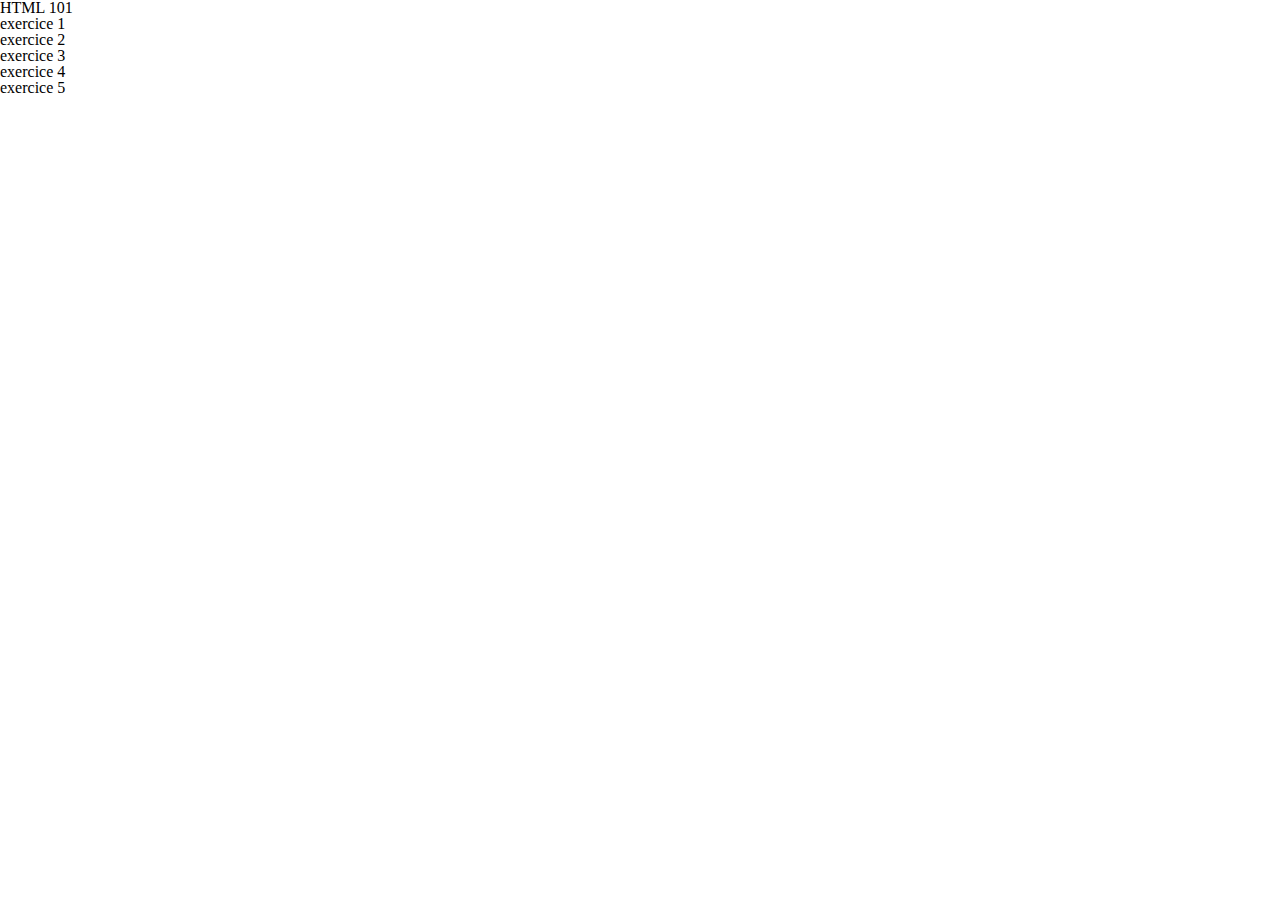
<file: index.html>
<!DOCTYPE html>
<html lang="fr">
<head>
    <meta charset="UTF-8">
    <meta http-equiv="X-UA-Compatible" content="IE=edge">
    <meta name="viewport" content="width=device-width, initial-scale=1.0">
    <title>html 101</title>
    <link rel="stylesheet" href="style.css">
</head>
<body>
    <h1>HTML 101</h1>
    <ul>
        <li>
            <a href="exo01.html">exercice 1</a>
        </li>
        <li>
            <a href="exo02.html">exercice 2</a>
        </li>
        <li>
            <a href="exo03.html">exercice 3</a>
        </li>
        <li>
            <a href="exo04.html">exercice 4</a>
        </li>
        <li>
            <a href="exo05.html">exercice 5</a>
        </li>
    </ul>
    
</body>
</html>
</file>
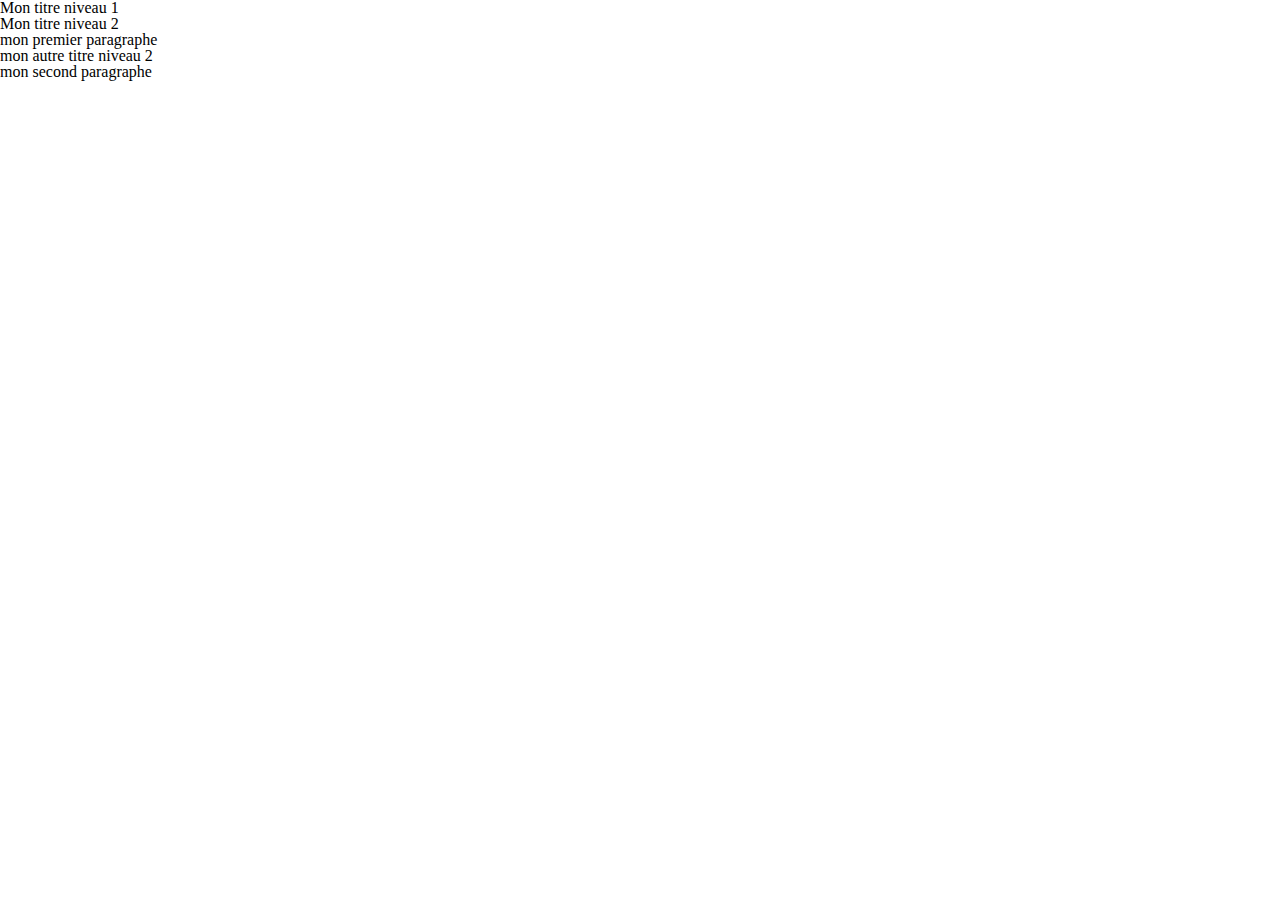
<file: exo01.html>
<!DOCTYPE html>
<html lang="en">
<head>
    <meta charset="UTF-8">
    <meta http-equiv="X-UA-Compatible" content="IE=edge">
    <meta name="viewport" content="width=device-width, initial-scale=1.0">
    <title>exo 1</title>
    <link rel="stylesheet" href="style.css">
</head>
<body>
    <h1>Mon titre niveau 1</h1>
    <h2>Mon titre niveau 2</h2>
    <p>mon premier paragraphe</p>
    <h2>mon autre titre niveau 2</h2>
    <p>mon second paragraphe</p>
</body>
</html>
</file>
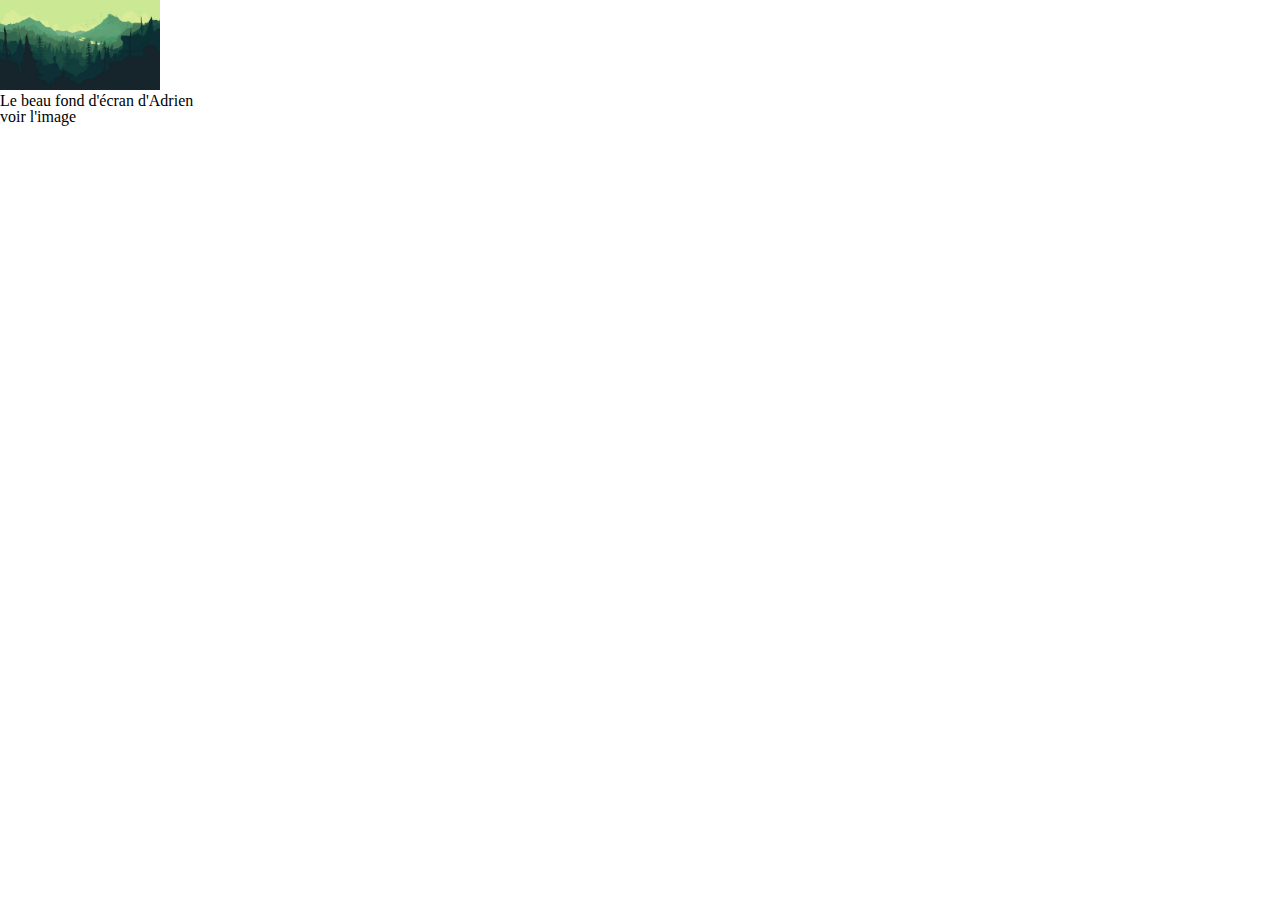
<file: exo02.html>
<!DOCTYPE html>
<html lang="en">
<head>
    <meta charset="UTF-8">
    <meta http-equiv="X-UA-Compatible" content="IE=edge">
    <meta name="viewport" content="width=device-width, initial-scale=1.0">
    <title>exo 2</title>
    <link rel="stylesheet" href="style.css">
</head>
<body>
    <figure>
        <img src="src/wallpaper.jpg" alt="un paysage vert de montagnes" width="160px" height="90px">
        <figcaption>
            Le beau fond d'écran d'Adrien <br>
            <a href="src/wallpaper.jpg">voir l'image</a>
        </figcaption>
    </figure>
    
</body>
</html>
</file>
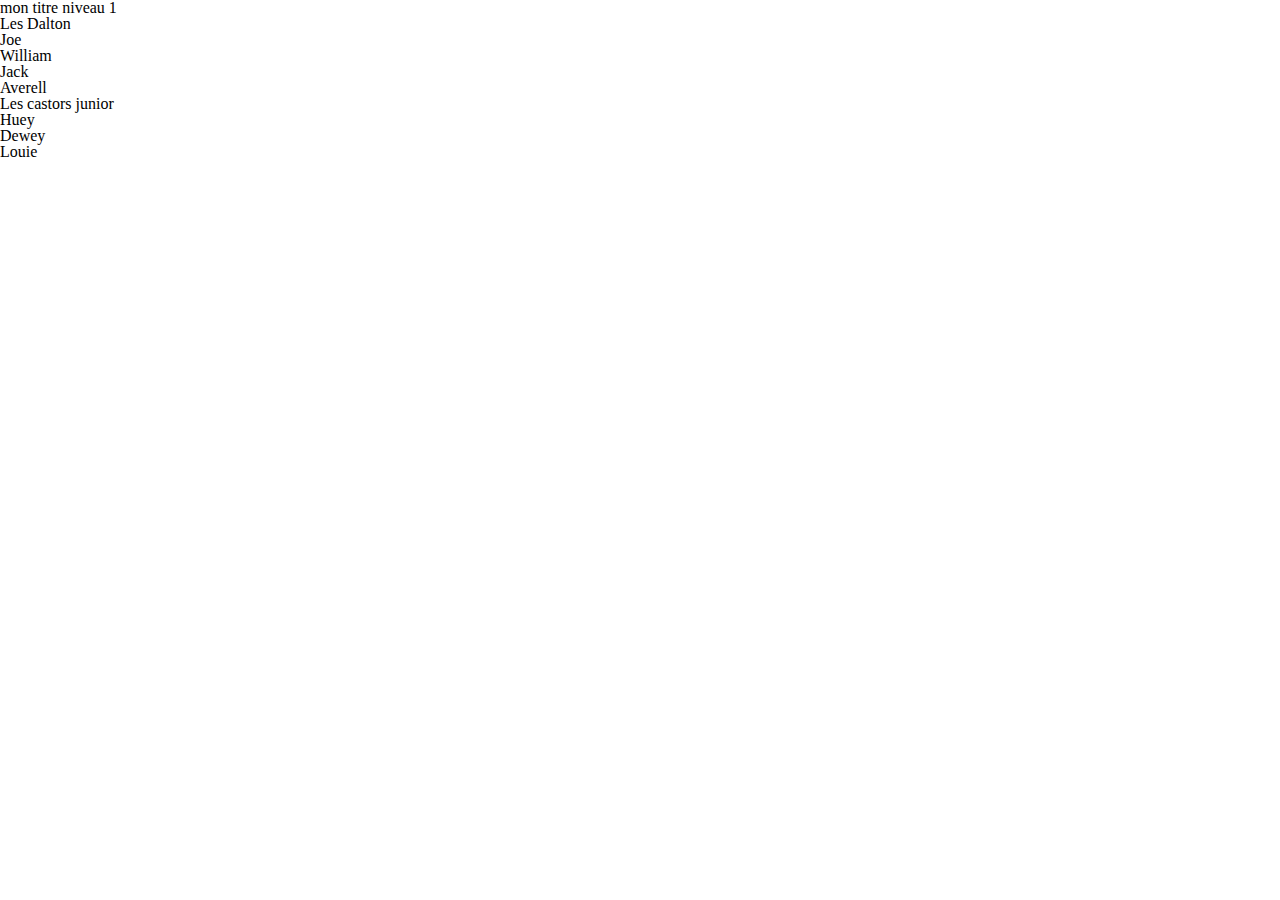
<file: exo03.html>
<!DOCTYPE html>
<html lang="en">
<head>
    <meta charset="UTF-8">
    <meta http-equiv="X-UA-Compatible" content="IE=edge">
    <meta name="viewport" content="width=device-width, initial-scale=1.0">
    <title>exo 3</title>
    <link rel="stylesheet" href="style.css">
</head>
<body>
    <h1>mon titre niveau 1</h1>
    <h2>Les Dalton</h2>
    <ol>
        <li>Joe</li>
        <li>William</li>
        <li>Jack</li>
        <li>Averell</li>
    </ol>
    <h2>Les castors junior</h2>
    <ul>
        <li>Huey</li>
        <li>Dewey</li>
        <li>Louie</li>
    </ul>
</body>
</html>
</file>
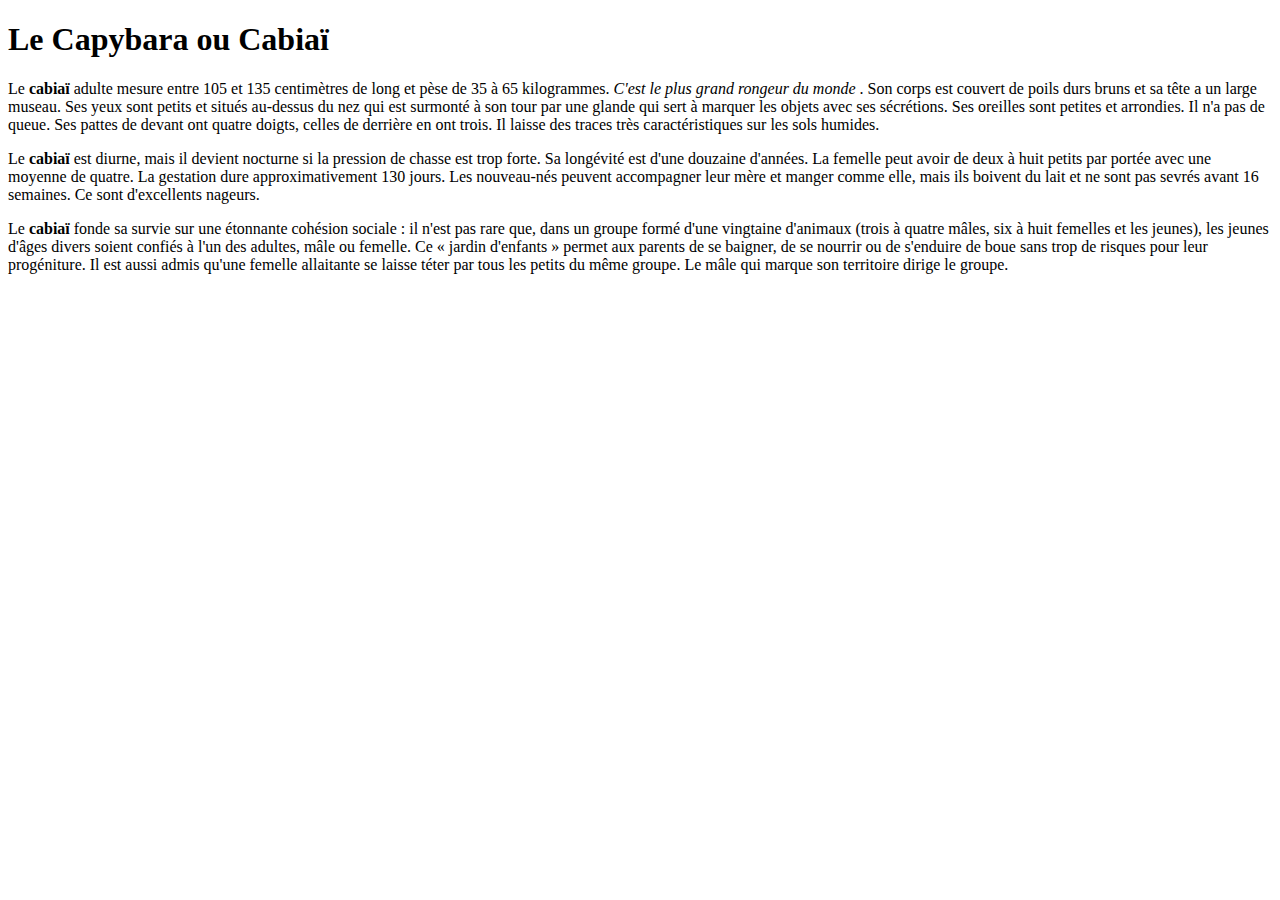
<file: exo04.html>
<!DOCTYPE html>
<html lang="fr">

<head>
    <meta charset="UTF-8" />
    <title>Le Capybara ou Cabiaï</title>
</head>

<body>
    <h1>Le Capybara ou Cabiaï</h1>
    <p>
        Le <strong>cabiaï</strong> adulte mesure entre 105 et 135 centimètres de long et pèse de 35 à 65 kilogrammes. <i>
            C'est le plus grand
            rongeur du monde
        </i>. Son corps est couvert de poils durs bruns et sa tête a un large museau. Ses yeux sont petits
        et situés
        au-dessus du nez qui est surmonté à son tour par une glande qui sert à marquer les objets avec ses sécrétions.
        Ses oreilles sont petites et arrondies. Il n'a pas de queue. Ses pattes de devant ont quatre doigts, celles de
        derrière en ont trois. Il laisse des traces très caractéristiques sur les sols humides.
    </p>
    <p>
        Le <strong>cabiaï</strong> est diurne, mais il devient nocturne si la pression de chasse est trop forte. Sa longévité est d'une
        douzaine d'années. La femelle peut avoir de deux à huit petits par portée avec une moyenne de quatre. La
        gestation dure approximativement 130 jours. Les nouveau-nés peuvent accompagner leur mère et manger comme elle,
        mais ils
        boivent du
        lait et ne sont pas sevrés avant 16 semaines. Ce sont d'excellents nageurs.
    </p>
    <p>
        Le <strong>cabiaï</strong> fonde sa survie sur une étonnante cohésion sociale : il n'est pas rare que, dans un groupe formé d'une
        vingtaine d'animaux (trois à quatre mâles, six à huit femelles et les jeunes), les jeunes d'âges divers soient
        confiés à
        l'un des adultes, mâle ou femelle. Ce « jardin d'enfants » permet aux parents de se baigner, de se nourrir ou de
        s'enduire de boue sans trop de risques pour leur progéniture. Il est aussi admis qu'une femelle allaitante se
        laisse
        téter par tous les petits du même groupe. Le mâle qui marque son territoire dirige le groupe.
    </p>
</body>

</html>
</file>
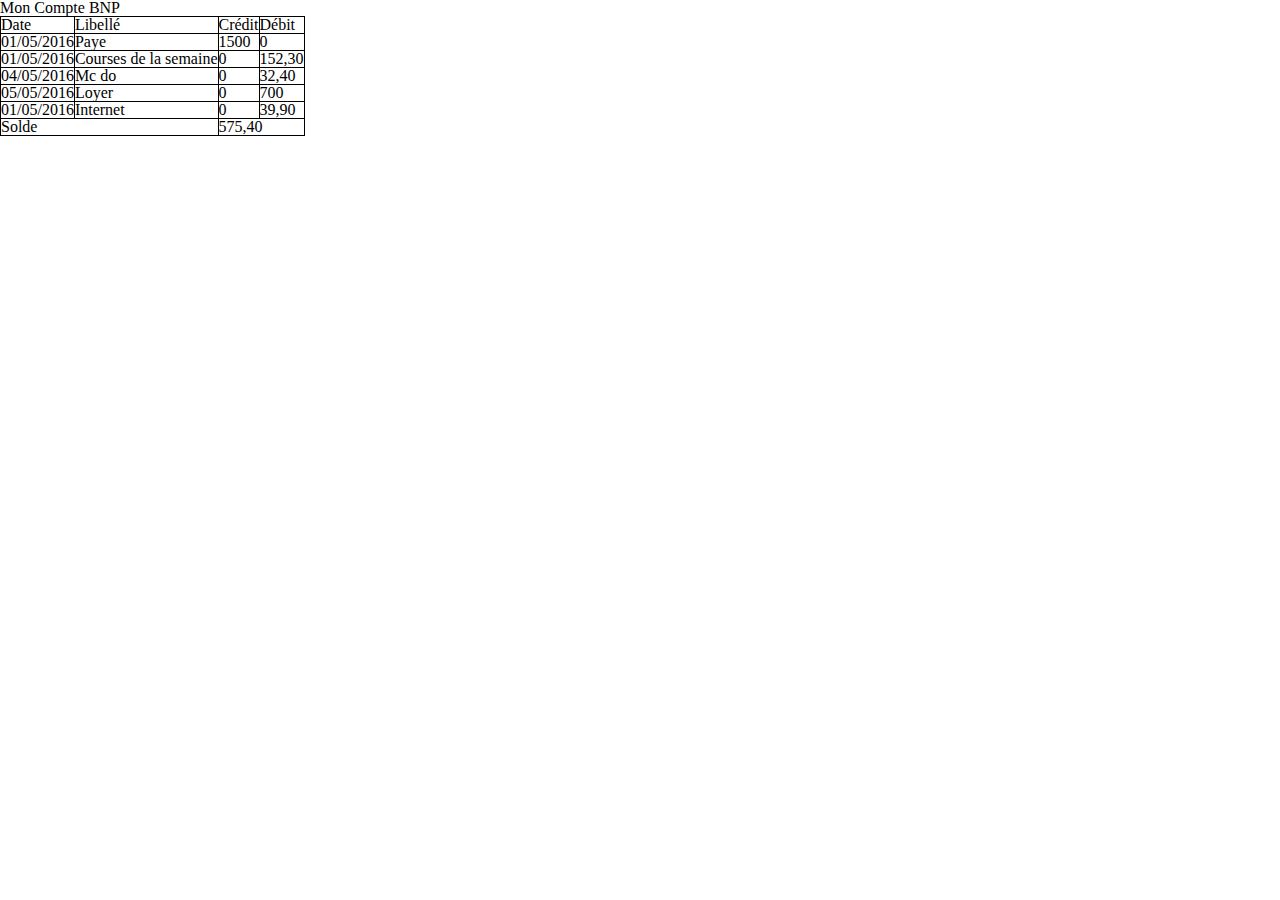
<file: exo05.html>
<!DOCTYPE html>
<html lang="fr">
<head>
    <meta charset="UTF-8">
    <meta http-equiv="X-UA-Compatible" content="IE=edge">
    <meta name="viewport" content="width=device-width, initial-scale=1.0">
    <title>exo 5</title>
    <link rel="stylesheet" href="style.css">
</head>
<body>
    <h1>Mon Compte BNP</h1>
    <table border="1" cellspacing="0" >
        <thead>
            <tr>
                <td>Date</td>
                <td>Libellé</td>
                <td>Crédit</td>
                <td>Débit</td>
            </tr>
        </thead>
        <tbody>
            <tr>
                <td>01/05/2016</td>
                <td>Paye</td>
                <td>1500</td>
                <td>0</td>
            </tr>
            <tr>
                <td>01/05/2016</td>
                <td>Courses de la semaine</td>
                <td>0</td>
                <td>152,30</td>
            </tr>
            <tr>
                <td>04/05/2016</td>
                <td>Mc do</td>
                <td>0</td>
                <td>32,40</td>
            </tr>
            <tr>
                <td>05/05/2016</td>
                <td>Loyer</td>
                <td>0</td>
                <td>700</td>
            </tr>
            <tr>
                <td>01/05/2016</td>
                <td>Internet</td>
                <td>0</td>
                <td>39,90</td>
            </tr>
        </tbody>
        <tfoot>
            <tr>
                <td colspan="2">Solde</td>
                <td colspan="2">575,40</td>
            </tr>
        </tfoot>
    </table>
</body>
</html>
</file>
<file: style.css>
/* http://meyerweb.com/eric/tools/css/reset/ 
   v2.0 | 20110126
   License: none (public domain)
*/

html, body, div, span, applet, object, iframe,
h1, h2, h3, h4, h5, h6, p, blockquote, pre,
a, abbr, acronym, address, big, cite, code,
del, dfn, em, img, ins, kbd, q, s, samp,
small, strike, strong, sub, sup, tt, var,
b, u, i, center,
dl, dt, dd, ol, ul, li,
fieldset, form, label, legend,
table, caption, tbody, tfoot, thead, tr, th, td,
article, aside, canvas, details, embed, 
figure, figcaption, footer, header, hgroup, 
menu, nav, output, ruby, section, summary,
time, mark, audio, video {
	margin: 0;
	padding: 0;
	border: 0;
	font-size: 100%;
	font: inherit;
	vertical-align: baseline;
}
/* HTML5 display-role reset for older browsers */
article, aside, details, figcaption, figure, 
footer, header, hgroup, menu, nav, section {
	display: block;
}
body {
	line-height: 1;
}
ol, ul {
	list-style: none;
}
blockquote, q {
	quotes: none;
}
blockquote:before, blockquote:after,
q:before, q:after {
	content: '';
	content: none;
}
table {
	border-collapse: collapse;
	border-spacing: 0;
}
a{
    text-decoration: none;
    color: inherit;
}
/* *******************Reset end************************ */
table * {
	border: solid 1px #000;
}
</file>
